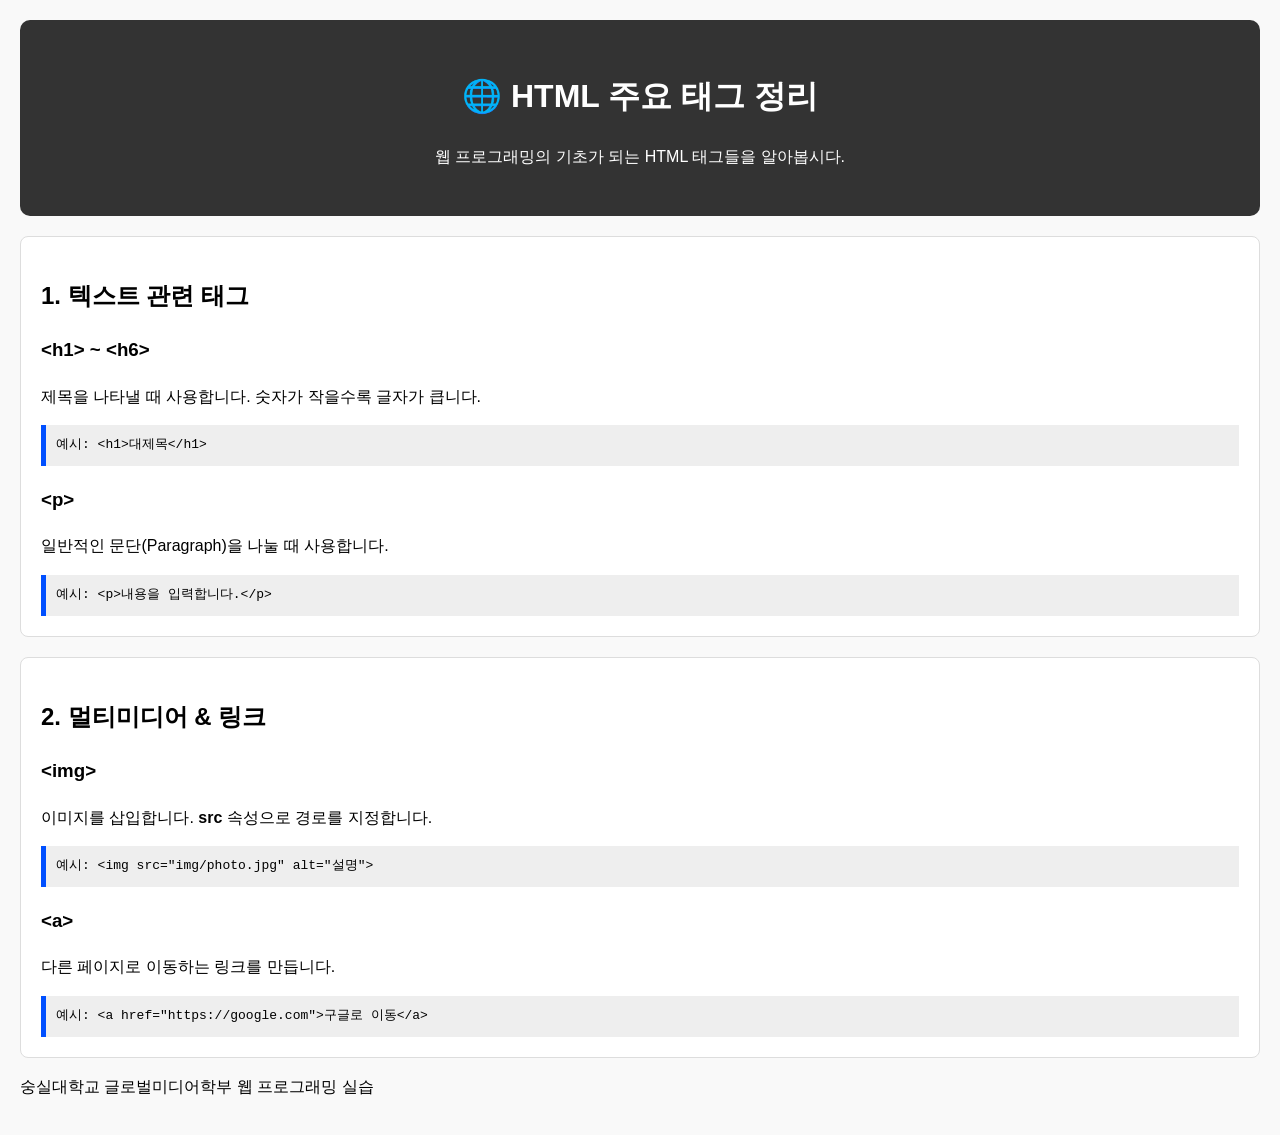
<file: index.html>
<!DOCTYPE html>
<html lang="ko">
<head>
    <meta charset="utf-8">
    <title>HTML 기초 가이드</title>
    <link rel="stylesheet" href="style.css">
</head>
<body>

    <header>
        <h1>🌐 HTML 주요 태그 정리</h1>
        <p>웹 프로그래밍의 기초가 되는 HTML 태그들을 알아봅시다.</p>
    </header>

    <main>
        <section class="tag-box">
            <h2>1. 텍스트 관련 태그</h2>
            <div class="example">
                <h3>&lt;h1&gt; ~ &lt;h6&gt;</h3>
                <p>제목을 나타낼 때 사용합니다. 숫자가 작을수록 글자가 큽니다.</p>
                <code>예시: &lt;h1&gt;대제목&lt;/h1&gt;</code>
            </div>
            <div class="example">
                <h3>&lt;p&gt;</h3>
                <p>일반적인 문단(Paragraph)을 나눌 때 사용합니다.</p>
                <code>예시: &lt;p&gt;내용을 입력합니다.&lt;/p&gt;</code>
            </div>
        </section>

        <section class="tag-box">
            <h2>2. 멀티미디어 & 링크</h2>
            <div class="example">
                <h3>&lt;img&gt;</h3>
                <p>이미지를 삽입합니다. <strong>src</strong> 속성으로 경로를 지정합니다.</p>
                <code>예시: &lt;img src="img/photo.jpg" alt="설명"&gt;</code>
            </div>
            <div class="example">
                <h3>&lt;a&gt;</h3>
                <p>다른 페이지로 이동하는 링크를 만듭니다.</p>
                <code>예시: &lt;a href="https://google.com"&gt;구글로 이동&lt;/a&gt;</code>
            </div>
        </section>
    </main>

    <footer>
        <p>숭실대학교 글로벌미디어학부 웹 프로그래밍 실습</p>
    </footer>

</body>
</html>
</file>
<file: style.css>
/* 전체 배경 설정 */
body {
    background-color: #f9f9f9;
    font-family: 'Arial', sans-serif;
    line-height: 1.6;
    margin: 0;
    padding: 20px;
}

/* 제목 영역 */
header {
    text-align: center;
    background-color: #333;
    color: white;
    padding: 30px;
    border-radius: 10px;
}

/* 태그 설명 박스 */
.tag-box {
    background-color: white;
    margin-top: 20px;
    padding: 20px;
    border: 1px solid #ddd;
    border-radius: 8px;
}

/* 코드 예시 스타일 (회색 박스) */
code {
    display: block;
    background-color: #eee;
    padding: 10px;
    border-left: 5px solid #004fff; /* 파란색 포인트 선 */
    margin-top: 5px;
}
</file>
